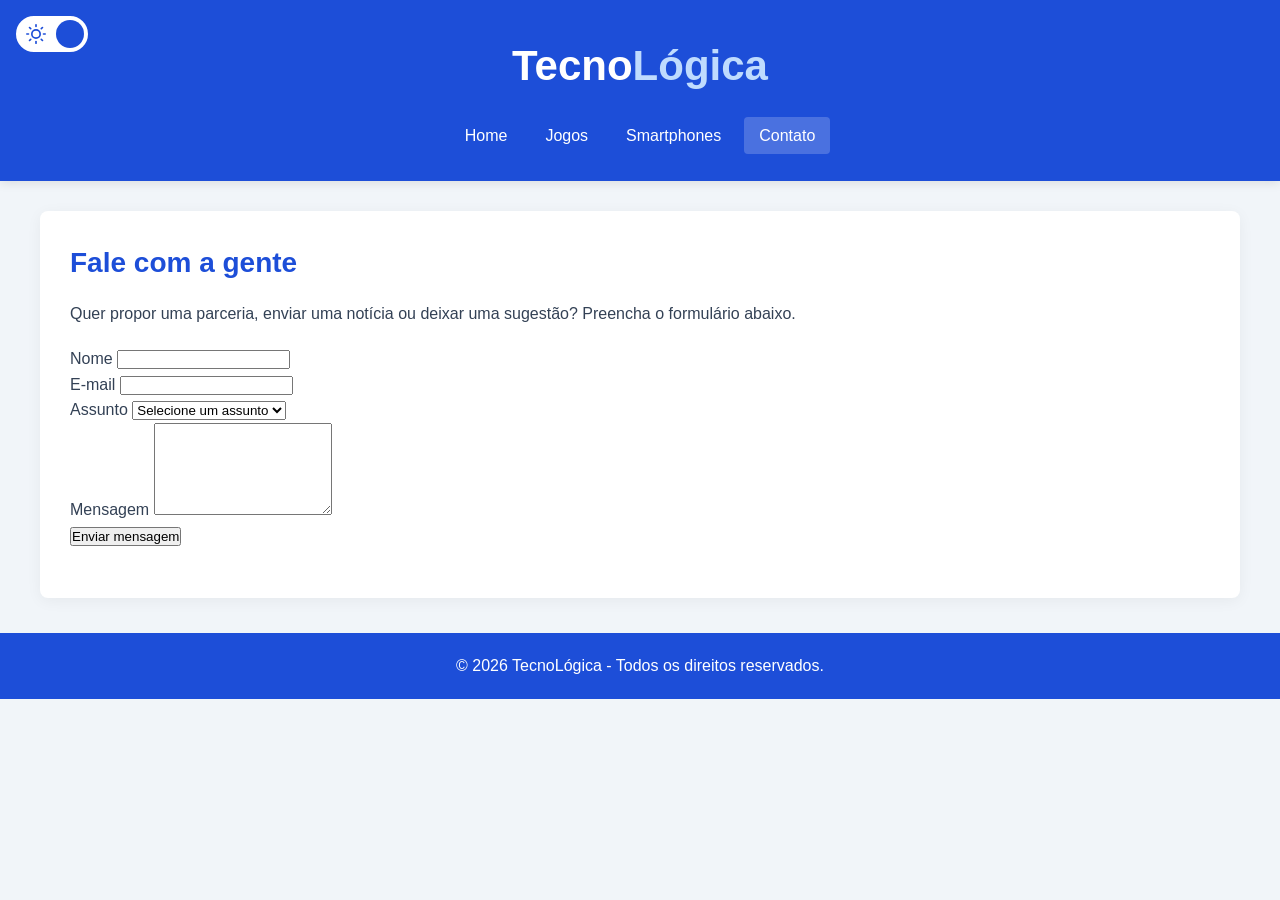
<file: contato.html>
<!DOCTYPE html>
<html lang="pt-br">

<head>
    <meta charset="UTF-8">
    <meta name="viewport" content="width=device-width, initial-scale=1.0">
    <meta name="description" content="Fale com a TecnoLógica: parcerias, envio de notícias e sugestões.">

    <title>TecnoLógica - Contato</title>

    <link rel="stylesheet" href="css/style.css">
    <script src="js/script.js" defer></script>
</head>

<body>

    <header id="header">

        <div id="logo">
            <h1>Tecno<span class="white">Lógica</span></h1>
        </div>

        <nav id="menu">
            <ul>
                <li>
                    <a href="index.html">Home</a>
                </li>
                <li>
                    <a href="jogos.html">Jogos</a>
                </li>
                <li>
                    <a href="smartphones.html">Smartphones</a>
                </li>
                <li>
                    <a href="contato.html" aria-current="page">Contato</a>
                </li>
            </ul>
        </nav>

        <button
            type="button"
            id="botao-tema"
            aria-label="Alternar entre tema claro e escuro"
            title="Alternar tema">
            🌙
        </button>

    </header>

    <main id="content">

        <section class="post">

            <h2>Fale com a gente</h2>

            <p>
                Quer propor uma parceria, enviar uma notícia ou deixar
                uma sugestão? Preencha o formulário abaixo.
            </p>

            <form id="form-contato" method="post" novalidate>

                <div class="campo">

                    <label for="nome">Nome</label>

                    <input
                        type="text"
                        id="nome"
                        name="nome">

                    <span class="erro" id="erro-nome"></span>

                </div>

                <div class="campo">

                    <label for="email">E-mail</label>

                    <input
                        type="email"
                        id="email"
                        name="email">

                    <span class="erro" id="erro-email"></span>

                </div>

                <div class="campo">

                    <label for="assunto">Assunto</label>

                    <select id="assunto" name="assunto">

                        <option value="">Selecione um assunto</option>
                        <option value="parceria">Parceria</option>
                        <option value="noticia">Enviar notícia</option>
                        <option value="sugestao">Sugestão</option>
                        <option value="outro">Outro</option>

                    </select>

                    <span class="erro" id="erro-assunto"></span>

                </div>

                <div class="campo">

                    <label for="mensagem">Mensagem</label>

                    <textarea
                        id="mensagem"
                        name="mensagem"
                        rows="6"></textarea>

                    <span class="erro" id="erro-mensagem"></span>

                </div>

                <button type="submit">
                    Enviar mensagem
                </button>

                <p id="status-form" role="status"></p>

            </form>

        </section>

    </main>

    <footer>

        <p>
            &copy; 2026 TecnoLógica - Todos os direitos reservados.
        </p>

    </footer>

</body>
</html>
</file>
<file: css/style.css>
/* ===== tema claro ===== */
:root {
    --cor-header: #1d4ed8;
    --cor-titulo: #1d4ed8;
    --cor-h3-texto: #1e3a8a;
    --cor-h3-fundo: #dbeafe;
    --cor-h3-borda: #3b82f6;
    --cor-fundo: #f1f5f9;
    --cor-card: #ffffff;
    --cor-texto: #334155;
    --cor-texto-suave: #64748b;
    --cor-borda: #e2e8f0;
    --cor-logo-destaque: #bfdbfe;
}

/* ===== Tema escuro ===== */
body.tema-escuro {
    --cor-header: #1e3a8a;
    --cor-titulo: #60a5fa;
    --cor-h3-texto: #bfdbfe;
    --cor-h3-fundo: #1e3a8a;
    --cor-h3-borda: #60a5fa;
    --cor-fundo: #0f172a;
    --cor-card: #1e293b;
    --cor-texto: #e2e8f0;
    --cor-texto-suave: #94a3b8;
    --cor-borda: #334155;
    --cor-logo-destaque: #93c5fd;
}

* {
    margin: 0;
    padding: 0;
    box-sizing: border-box;
}

body {
    font-size: 16px;
    font-family: 'Trebuchet MS', 'Lucida Sans Unicode', 'Lucida Grande', 'Lucida Sans', Arial, sans-serif;
    background-color: var(--cor-fundo);
    color: var(--cor-texto);
    line-height: 1.6;
    transition: background-color 0.3s ease, color 0.3s ease;
}

h1 {
    color: #ffffff;
    font-size: 42px;
}

h2 {
    color: var(--cor-titulo);
    font-size: 28px;
    margin-bottom: 15px;
}

h3 {
    color: var(--cor-h3-texto);
    background: var(--cor-h3-fundo);
    padding: 12px;
    border-left: 4px solid var(--cor-h3-borda);
    margin-bottom: 20px;
}

#header {
    position: relative;
    background-color: var(--cor-header);
    padding: 20px 40px;
    text-align: center;
    box-shadow: 0 2px 10px rgba(0,0,0,0.1);
}

#logo, #menu {
    padding: 12px 0;
    display: flex;
    justify-content: center;
}

#menu ul {
    display: flex;
    flex-wrap: wrap;
    justify-content: center;
    list-style: none;
    gap: 8px;
}

#header a:link, #header a:visited {
    color: #ffffff;
    padding: 10px 15px;
    border-radius: 4px;
    text-decoration: none;
    transition: all 0.3s ease;
}

#header a[aria-current="page"] {
    background: rgba(255,255,255,0.2);
}

#header a:hover {
    color: var(--cor-header);
    background: #ffffff;
}

.white {
    color: var(--cor-logo-destaque);
    font-weight: bold;
}

#botao-tema {
    --larg: 72px;
    --alt: 36px;
    --bolinha: calc(var(--alt) - 8px);
    --icone: calc(var(--alt) - 16px);

    position: absolute;
    top: 16px;
    left: 16px;
    width: var(--larg);
    height: var(--alt);
    padding: 0;
    border: 2px solid #ffffff;
    border-radius: 999px;
    background: #ffffff;
    cursor: pointer;
    transition: background 0.3s ease, transform 0.2s ease;
}

body.tema-escuro #botao-tema {
    background: #0b1220;
}

#botao-tema:hover {
    transform: scale(1.05);
}

#botao-tema:focus-visible {
    outline: 3px solid var(--cor-logo-destaque);
    outline-offset: 2px;
}

#botao-tema .botao-bolinha {
    position: absolute;
    top: 2px;
    left: calc(var(--larg) - var(--bolinha) - 6px);
    width: var(--bolinha);
    height: var(--bolinha);
    border-radius: 50%;
    background: var(--cor-header);
    transition: left 0.3s ease, background 0.3s ease;
}

body.tema-escuro #botao-tema .botao-bolinha {
    left: 2px;
    background: #ffffff;
}

/* Ícones: o sol aparece no tema claro, a lua no escuro */
#botao-tema .icone {
    position: absolute;
    top: 50%;
    width: var(--icone);
    height: var(--icone);
    margin-top: calc(var(--icone) / -2);
    transition: opacity 0.3s ease;
}

#botao-tema .icone-sol {
    left: 8px;
    color: var(--cor-header);
    opacity: 1;
}

#botao-tema .icone-lua {
    right: 8px;
    color: #ffffff;
    opacity: 0;
}

body.tema-escuro #botao-tema .icone-sol {
    opacity: 0;
}

body.tema-escuro #botao-tema .icone-lua {
    opacity: 1;
}

#content {
    width: 95%;
    max-width: 1200px;
    margin: 30px auto;
    padding: 0;
}

#posts {
    width: 72%;
    float: left;
    padding-right: 30px;
}

.post {
    margin-bottom: 35px;
    background: var(--cor-card);
    padding: 30px;
    border-radius: 8px;
    box-shadow: 0 3px 15px rgba(0,0,0,0.05);
}

.data-post {
    font-size: 14px;
    color: var(--cor-texto-suave);
    border-bottom: 1px solid var(--cor-borda);
    padding-bottom: 12px;
    margin-bottom: 20px;
    display: block;
}

.img-post {
    width: 100%;
    height: auto;
    border-radius: 5px;
    margin: 20px 0;
}

.post p {
    margin-bottom: 20px;
    color: var(--cor-texto);
}

.post a {
    color: var(--cor-titulo);
    font-weight: bold;
    transition: color 0.3s;
}

.post a:hover {
    text-decoration: underline;
}

#right-side {
    width: 26%;
    float: right;
}

.content-right {
    background: var(--cor-card);
    padding: 25px;
    margin-bottom: 30px;
    border-radius: 8px;
    box-shadow: 0 3px 15px rgba(0,0,0,0.05);
}

.post-right {
    font-size: 15px;
    padding: 12px 0;
    border-bottom: 1px solid var(--cor-borda);
    line-height: 1.5;
    color: var(--cor-texto);
}

.post-right:last-child {
    border-bottom: none;
}

.post-right a {
    color: var(--cor-titulo);
    font-weight: bold;
}

.post-right a:hover {
    text-decoration: underline;
}

footer {
    clear: both;
    background-color: var(--cor-header);
    color: #ffffff;
    text-align: center;
    padding: 20px;
    margin-top: 30px;
}

/* ===== Mensagens de erro do formulário ===== */
.erro {
    display: block;
    margin-top: 6px;
    font-size: 14px;
    color: #b91c1c;
}

.erro:empty {
    display: none;
}

.campo input.invalido,
.campo select.invalido,
.campo textarea.invalido {
    border-color: #b91c1c;
}

body.tema-escuro .erro {
    color: #f87171;
}

body.tema-escuro .campo input.invalido,
body.tema-escuro .campo select.invalido,
body.tema-escuro .campo textarea.invalido {
    border-color: #f87171;
}

.figura-post {
    margin: 15px 0 25px;
    padding-bottom: 15px;
    text-align: center;
    border-bottom: 1px solid #ccc;
}

.figura-post img {
    max-width: 100%;
    height: auto;
}

.figura-post figcaption {
    font-size: 12px;
    color: #777;
    margin-top: 5px;
    font-style: italic;
}

@media (max-width: 768px) {
    #posts, #right-side {
        width: 100%;
        float: none;
        padding-right: 0;
    }

    .post, .content-right {
        padding: 20px;
    }

    #header {
        padding: 15px 20px;
        text-align: center;
    }

    #logo h1 {
        font-size: 32px;
    }

       #botao-tema {
        --larg: 60px;
        --alt: 30px;
        top: 12px;
        left: 12px;
    }
}
</file>
